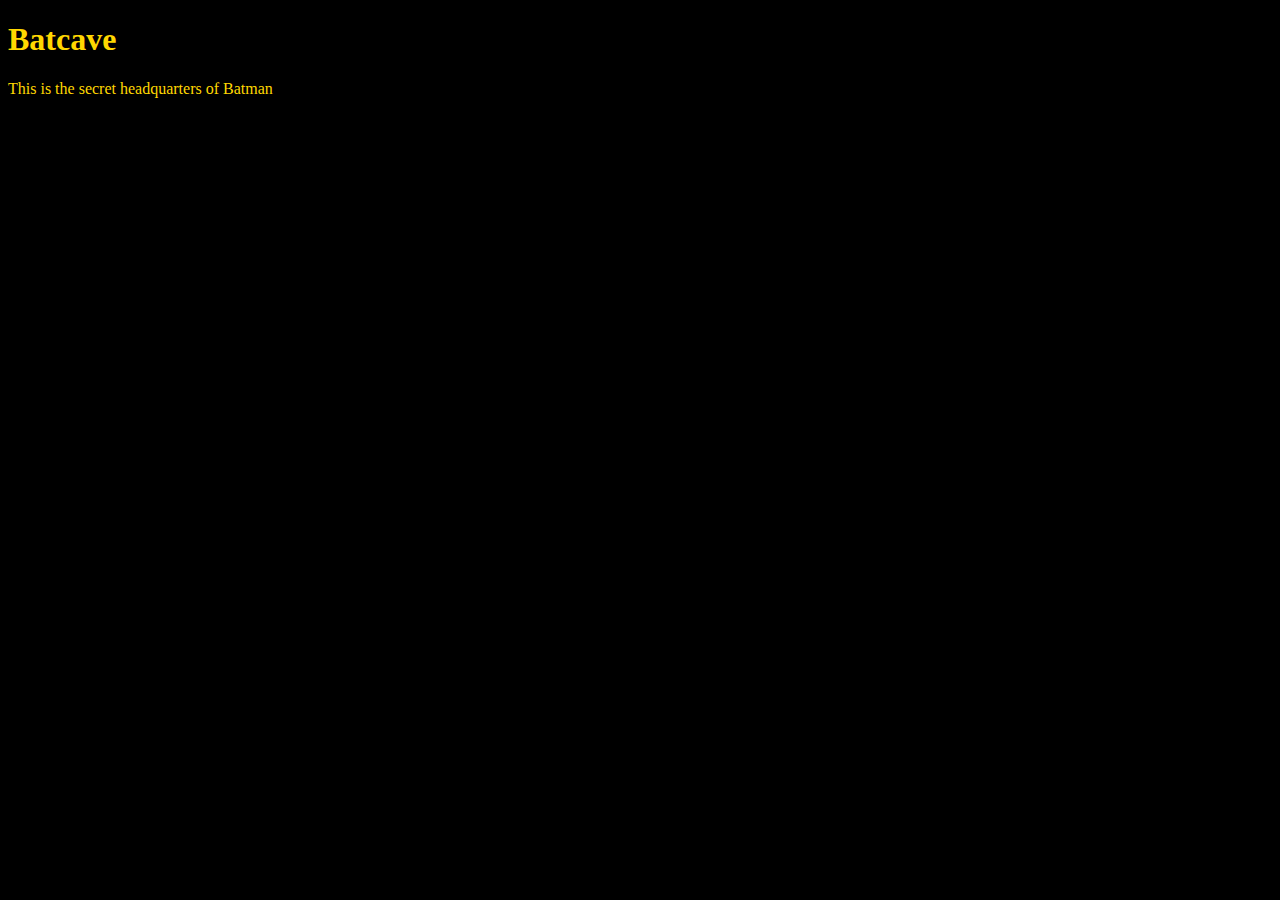
<file: unit_1/index.html>
<!DOCTYPE html>
<html>
<head>
	<title>Wayne Enterprises</title>
	<link rel="stylesheet" type="text/css" href="css/style.css">
</head>
<body>
	<h1>Batcave</h1>
	<p>This is the secret headquarters of Batman</p>

</body>
</html>
</file>
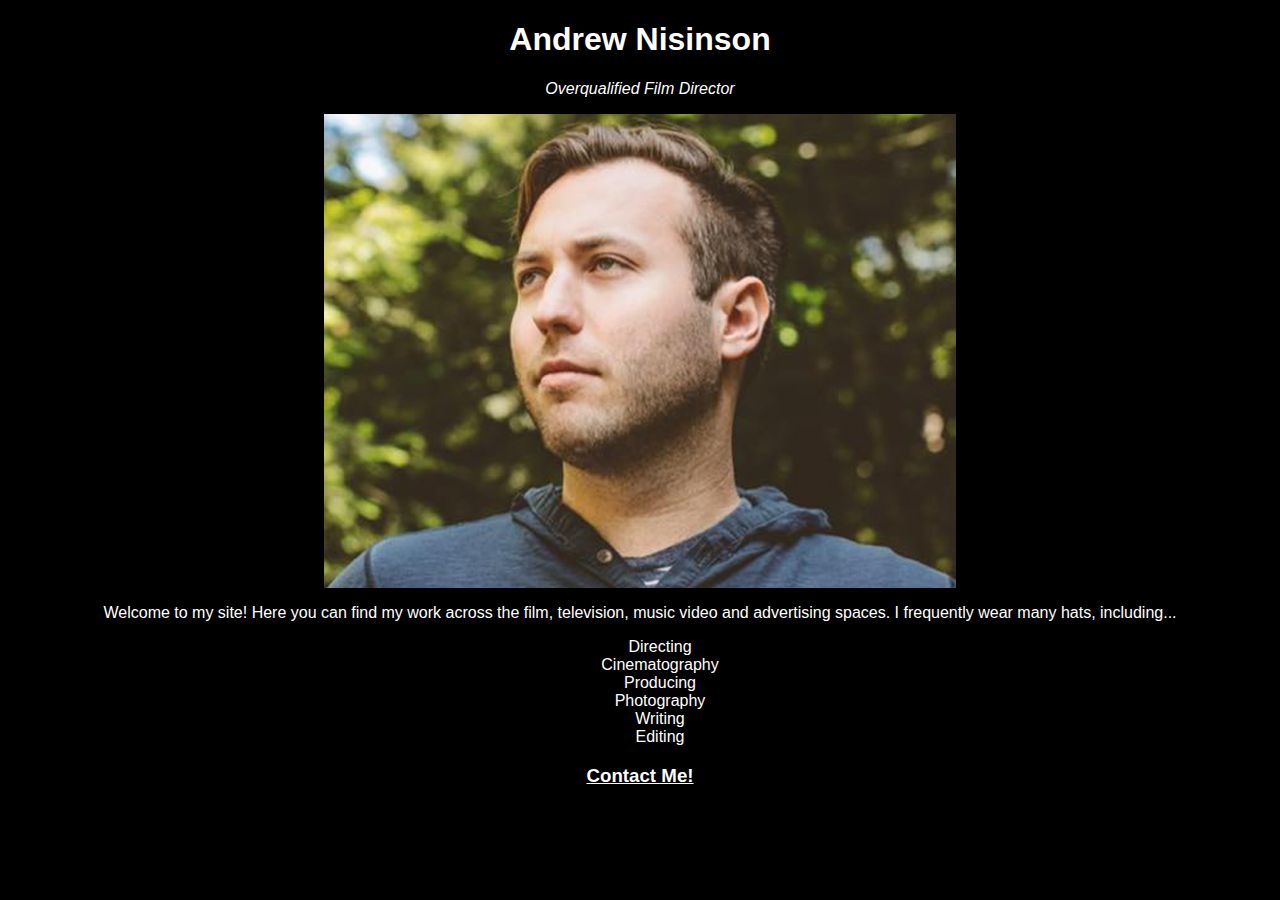
<file: unit_3/index.html>
<!DOCTYPE html>
<html>
<head>
	<title>Andrew Nisinson</title>
	<link rel="stylesheet" type="text/css" href="css/style.css">
</head>
<body>
	<h1>Andrew Nisinson</h1>
	<p id="slogan">Overqualified Film Director</p>
	<img src="images/andrew.jpg" alt="Andrew Nisinson">
	<p>Welcome to my site! Here you can find my work across the film, television, music video and advertising spaces. I frequently wear many hats, including...</p>
	<ul>
		<li>Directing</li>
		<li>Cinematography</li>
		<li>Producing</li>
		<li>Photography</li>
		<li>Writing</li>
		<li>Editing</li>
	</ul>
	
	<h3>
	<a href="info@andrewnisinson.com">Contact Me!</a>
	</h3>

</body>
</html>
</file>
<file: unit_1/css/style.css>
body {background-color: black;
}

h1, p{
	color: gold;
}
</file>
<file: unit_3/css/style.css>
body {background-color: #000;
}

h1, p, ul, h2, h3, a{
	color: #fff;
	font-family: "helvetica", sans-serif;
}

#slogan{
	font-style: italic;
}
h1, p, ul, h2, h3{
	text-align: center;
}
img{
  display: block;
  margin-left: auto;
  margin-right: auto;
  width: 50%;
}
ul{ list-style-type: none; }
</file>
